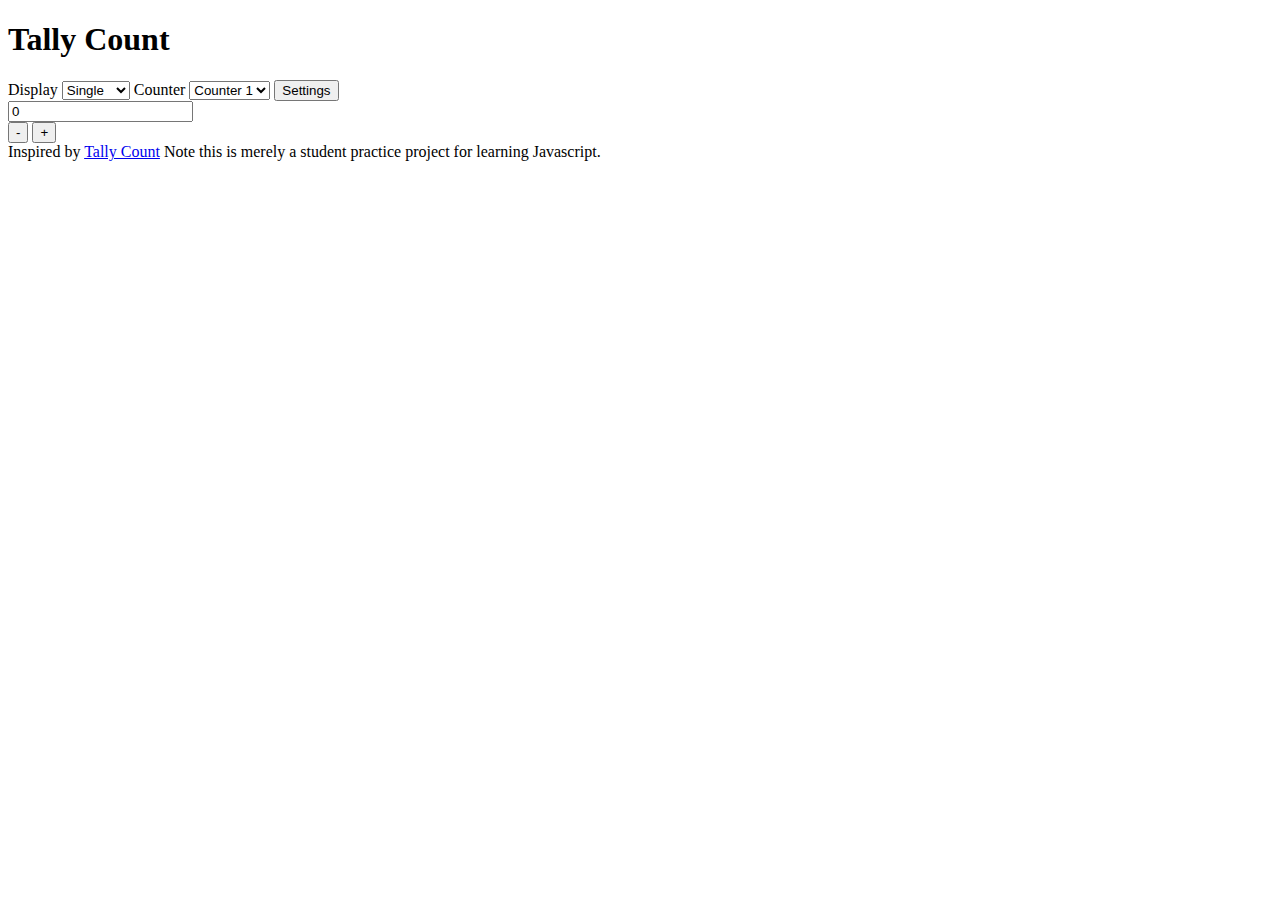
<file: IWA1/index.html>
<!DOCTYPE html>
<html lang="en">
<head>
    <meta charset="UTF-8">
    <meta name="viewport" content="width=device-width, initial-scale=1.0">
    <link rel="stylesheet" href="c:\Users\LENOVO\Desktop\interactive-web-apps\IWA1\css\styles.css">
    <script src="c:\Users\LENOVO\Desktop\interactive-web-apps\IWA1\js\scripts.js" defer></script>

    <link rel="preconnect" href="https://fonts.googleapis.com">
<link rel="preconnect" href="https://fonts.gstatic.com" crossorigin>
<link href="https://fonts.googleapis.com/css2?family=Roboto:wght@400&display=swap" rel="stylesheet">

    <title>IWA1</title>
</head>

<body>
    <header class="header">
        <h1 class="header_title">
            Tally Count
        </h1>
    </header>

    <aside class="controls">
        <label>
            <span>Display</span>
            <select>
                <option>Single</option>
                <option>Multiple</option>  
            </select>
        </label>

        <label>
            <span>Counter</span>
            <select>
                <option>Counter 1</option>
                <option>Counter 2</option>
                <option>Counter 3</option>  
            </select>
        </label>

        <button>Settings</button>
    </aside>


    <main class="counter">
        <input class="counter_value" data-key="number" readonly value="0">
        <div class="counter_actions">
        <button data-key="subtract" class="counter_button counter_button_first">-</button>
        <button data-key="add" class="counter_button">+</button>
    </div>
    </main>
    <footer class="footer" data-key="footer">
        Inspired by <a class="footer_link" href="https://tallycount.app/">Tally Count</a> Note this is merely a student practice project for learning Javascript.
    </footer>
</body>
</html>
</file>
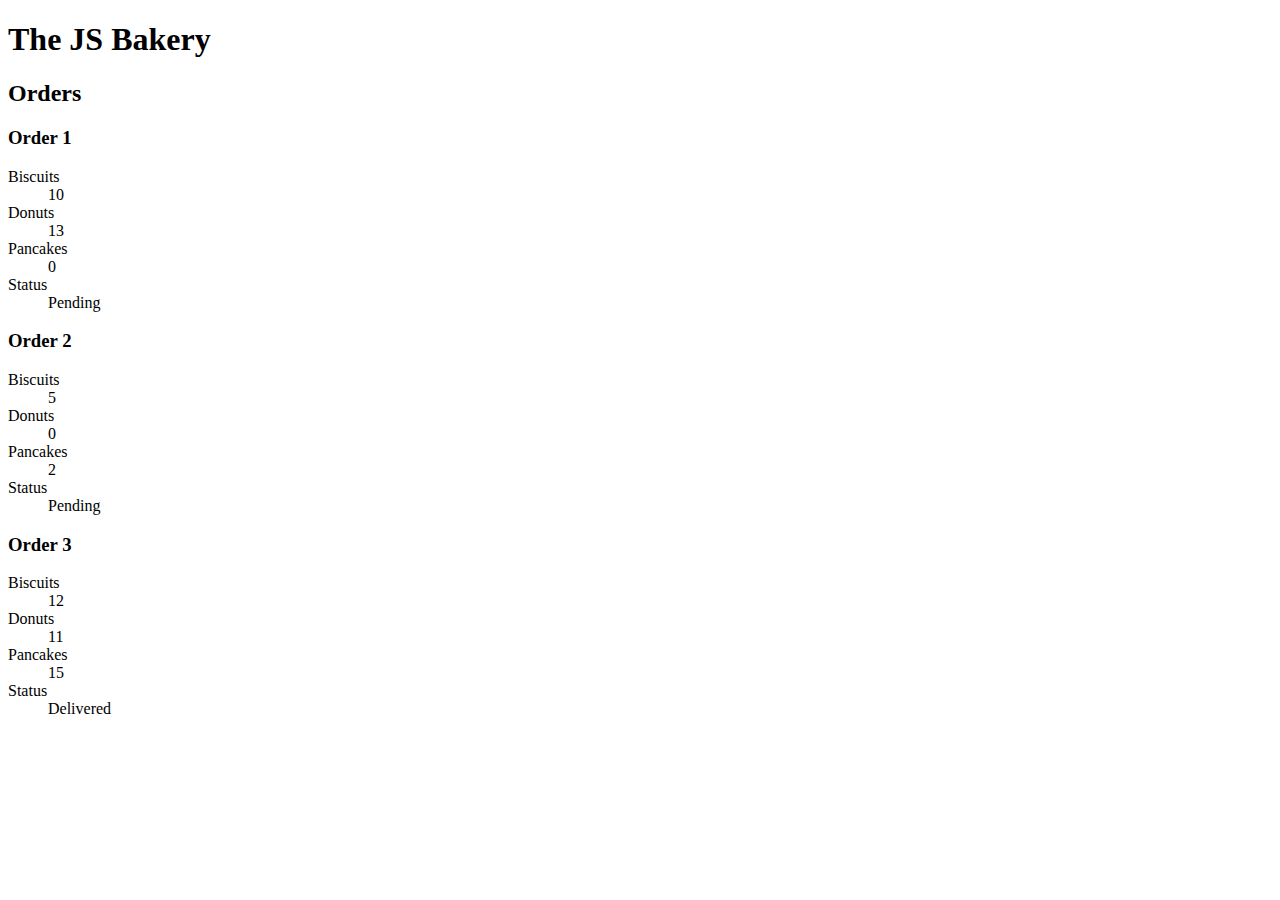
<file: IWA11/challenge11.html>
<!-- index.html -->

<!DOCTYPE html>
<html lang="en">

<head>
    <meta charset="UTF-8">
    <meta http-equiv="X-UA-Compatible" content="IE=edge">
    <meta name="viewport" content="width=device-width, initial-scale=1.0">
    <title>The JS Bakery</title>
    <script src="./scripts.js" defer></script>
</head>

<body>
    <h1>The JS Bakery</h1>

    <h2>Orders</h2>

    <section>
        <h3>Order 1</h3>

        <dl 
            data-key="order1" 
            data-biscuits="10" 
            data-donuts="13" 
            data-pancakes="0" 
            data-delivered="false"
        >
            <div class="biscuits">
                <dt>Biscuits</dt>
                <dd class="count">Loading...</dd>
            </div>

            <div class="donuts">
                <dt>Donuts</dt>
                <dd class="count">Loading...</dd>
            </div>

            <div class="pancakes">
                <dt>Pancakes</dt>
                <dd class="count">Loading...</dd>
            </div>

            <div class="status">
                <dt>Status</dt>
                <dd>Loading...</dd>
            </div>
        </dl>

    </section>

    <section>
        <h3>Order 2</h3>

        <dl 
            data-key="order2" 
            data-biscuits="5" 
            data-donuts="0" 
            data-pancakes="2" 
            data-delivered="false"
        >
            <div class="biscuits">
                <dt>Biscuits</dt>
                <dd class="count" >Loading...</dd>
            </div>

            <div class="donuts">
                <dt>Donuts</dt>
                <dd class="count">Loading...</dd>
            </div>

            <div class="pancakes">
                <dt>Pancakes</dt>
                <dd class="count">Loading...</dd>
            </div>

            <div class="status">
                <dt>Status</dt>
                <dd>Loading...</dd>
            </div>
        </dl>
    </section>


    <section>
        <h3>Order 3</h3>

        <dl 
            data-key="order3" 
            data-biscuits="12" 
            data-donuts="11" 
            data-pancakes="15" 
            data-delivered="true"
        >
            <div class="biscuits">
                <dt>Biscuits</dt>
                <dd class="count">Loading...</dd>
            </div>

            <div class="donuts">
                <dt>Donuts</dt>
                <dd class="count">Loading...</dd>
            </div>

            <div class="pancakes">
                <dt>Pancakes</dt>
                <dd class="count">Loading...</dd>
            </div>

            <div class="status">
                <dt>Status</dt>
                <dd>Loading...</dd>
            </div>
        </dl>
    </section>
</body>

</html>
</file>
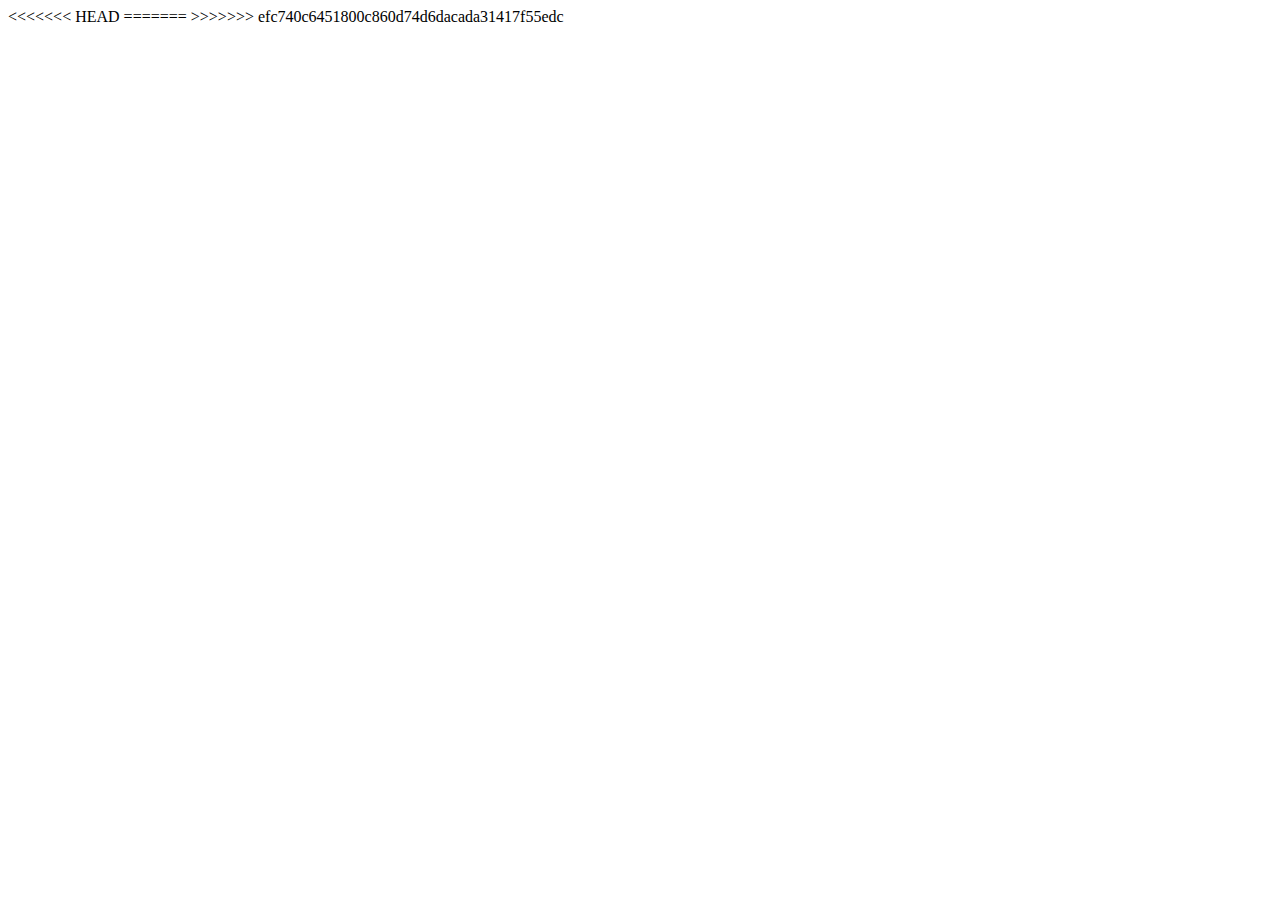
<file: IWA4/IWA4.html>
<<<<<<< HEAD
<!DOCTYPE html>
<html lang="en">
<head>
    <meta charset="UTF-8">
    <meta name="viewport" content="width=device-width, initial-scale=1.0">
    <script src="./scripts.js"></script>
    <title>IWA_04 Challenge Solution</title>
</head>
<body>
    
</body>
=======
<!DOCTYPE html>
<html lang="en">
<head>
    <meta charset="UTF-8">
    <meta name="viewport" content="width=device-width, initial-scale=1.0">
    <script src="./scripts.js"></script>
    <title>IWA_04 Challenge Solution</title>
</head>
<body>
    
</body>
>>>>>>> efc740c6451800c860d74d6dacada31417f55edc
</html>
</file>
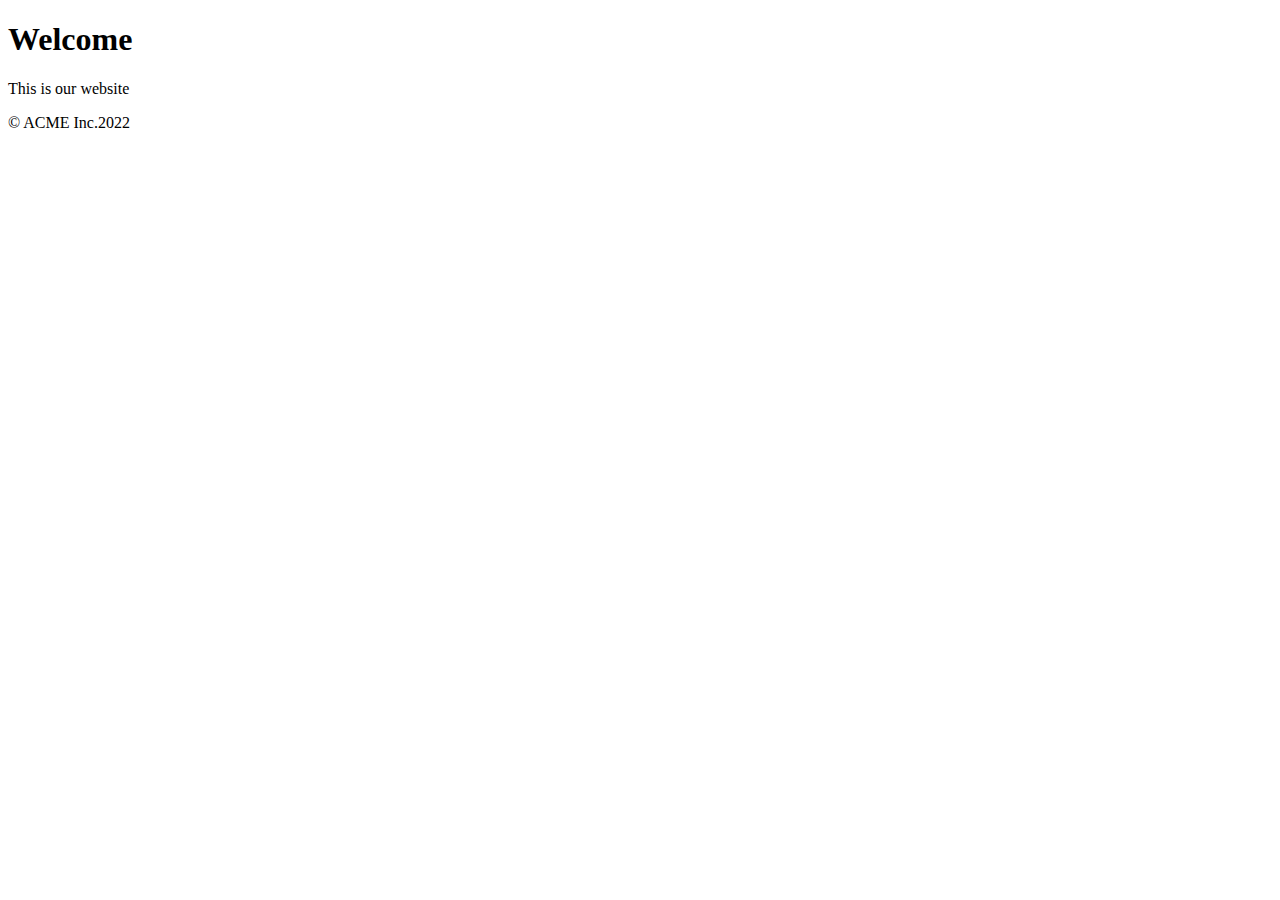
<file: IWA3/Challenge1/Challenge1.html>
<!DOCTYPE html>
<html lang="en">
<head>
    <meta charset="UTF-8">
    <meta name="viewport" content="width=device-width, initial-scale=1.0">
    <script src='./javascript.js' type="module" defer></script>

    <title>IWA3</title>
</head>

<body>
    <h1>Welcome</h1>
    <p>This is our website</p>
</body>

<footer data-key="footer">Loading...</footer>
</html>
</file>
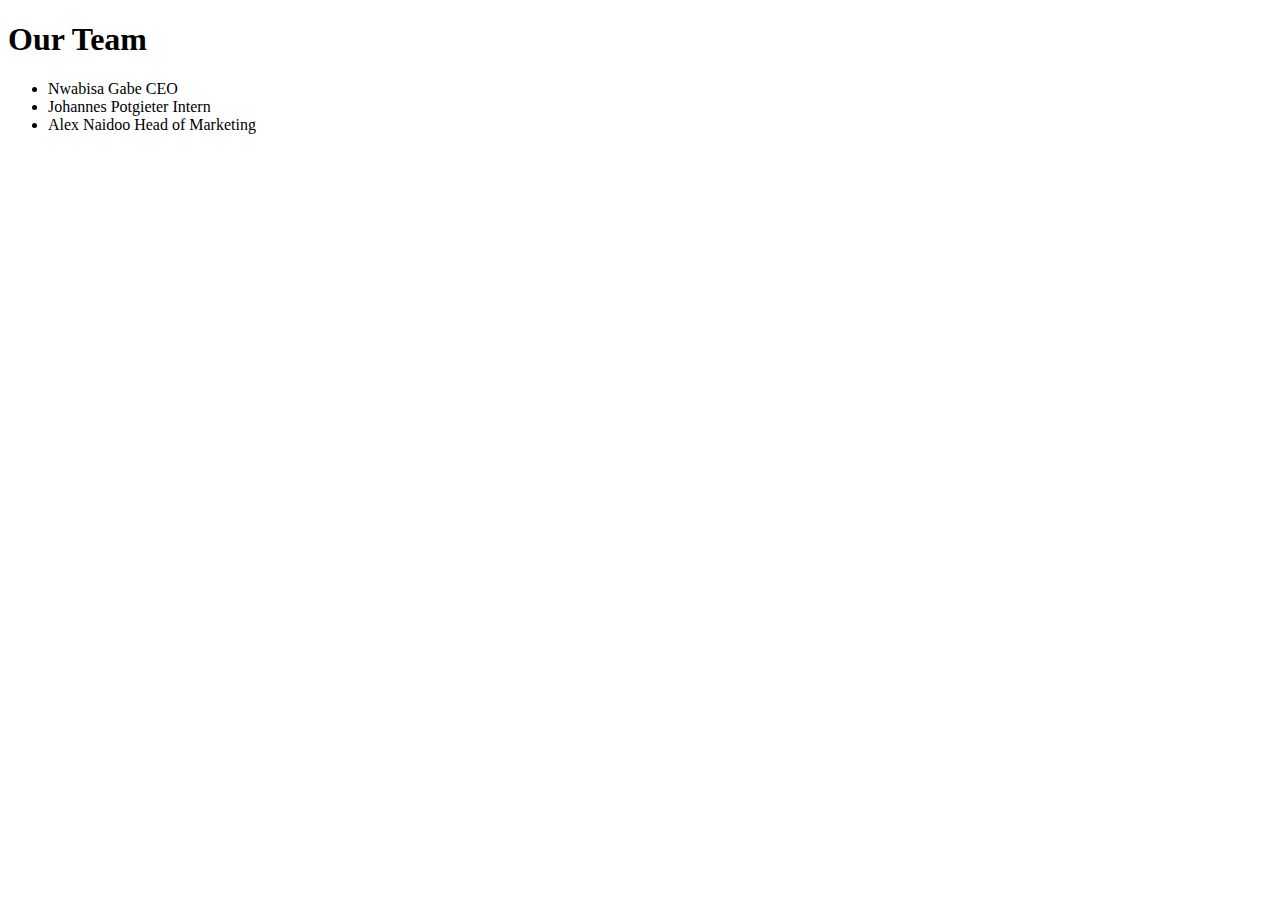
<file: IWA3/Challenge2/Challenge2.html>
<!DOCTYPE html>
<html lang="en">
<head>
    <meta charset="UTF-8">
    <meta name="viewport" content="width=device-width, initial-scale=1.0">
<script src="./scripts.js" type="module" defer></script>
        <title>Challenge2</title>
</head>
    <body>
        <h1>Our Team</h1>
        
        <ul>
            <li data-key="nwabisa">Loading...</li>
            <li data-key="johannes">Loading...</li>
            <li data-key="alex">Loading...</li>
        </ul>
    </body>
</html>
</html>
</file>
